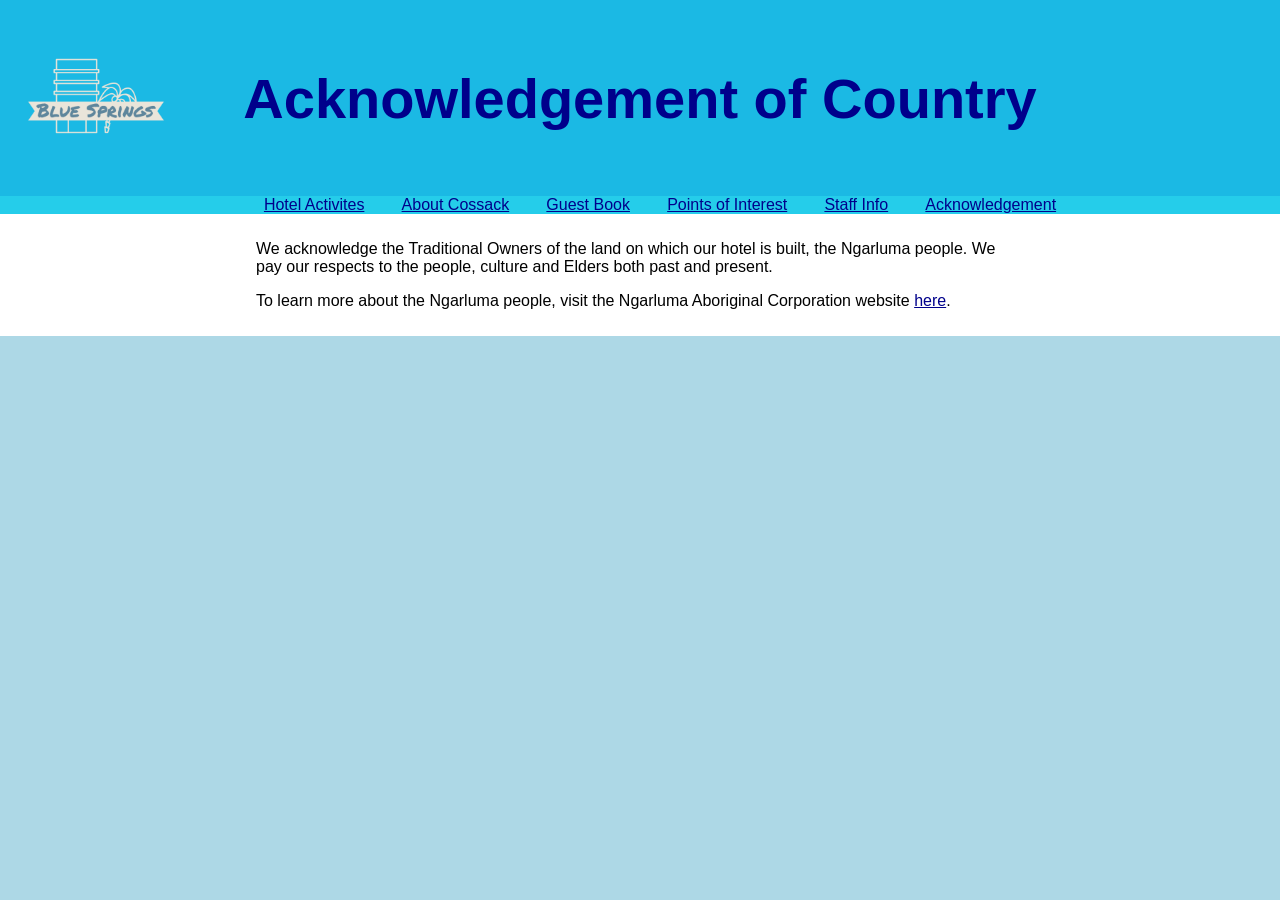
<file: acknowledge.html>
<!DOCTYPE html>
<html lang="en-AU">

<head>
    <meta charset="UTF-8">
    <meta name="viewport" content="width=device-width, initial-scale=1.0">
    <title>Acknowledgement of Country</title>
    <link rel="stylesheet" href="css/style.css">
</head>

<body>
    <header>
        <a href="index.htm">
            <img src="images\Blue Springs.png" alt="logo">
        </a>
        <h1>Acknowledgement of Country</h1>
    </header>
    <nav>
        <ul>

            <li><a href="activities.htm">Hotel Activites</a></li>
            <li><a href="cossack.htm">About Cossack</a></li>
            <li><a href="guestbook.htm">Guest Book</a></li>
            <li><a href="interest.htm">Points of Interest</a></li>
            <li><a href="staff.htm">Staff Info</a></li>
            <li><a href="acknowledge.html">Acknowledgement</a></li>
        </ul>
    </nav>
    <main>
        <article>
            <p>

                We acknowledge the Traditional Owners of the land on which our hotel is built, the Ngarluma people. We
                pay
                our respects to the people, culture and Elders both past and present.
            </p>
            <p>
                To learn more about the Ngarluma people, visit the Ngarluma Aboriginal Corporation website <a
                    href="https://www.ngarluma.com.au/">here</a>.
            </p>

        </article>
    </main>
</body>

</html>
</file>
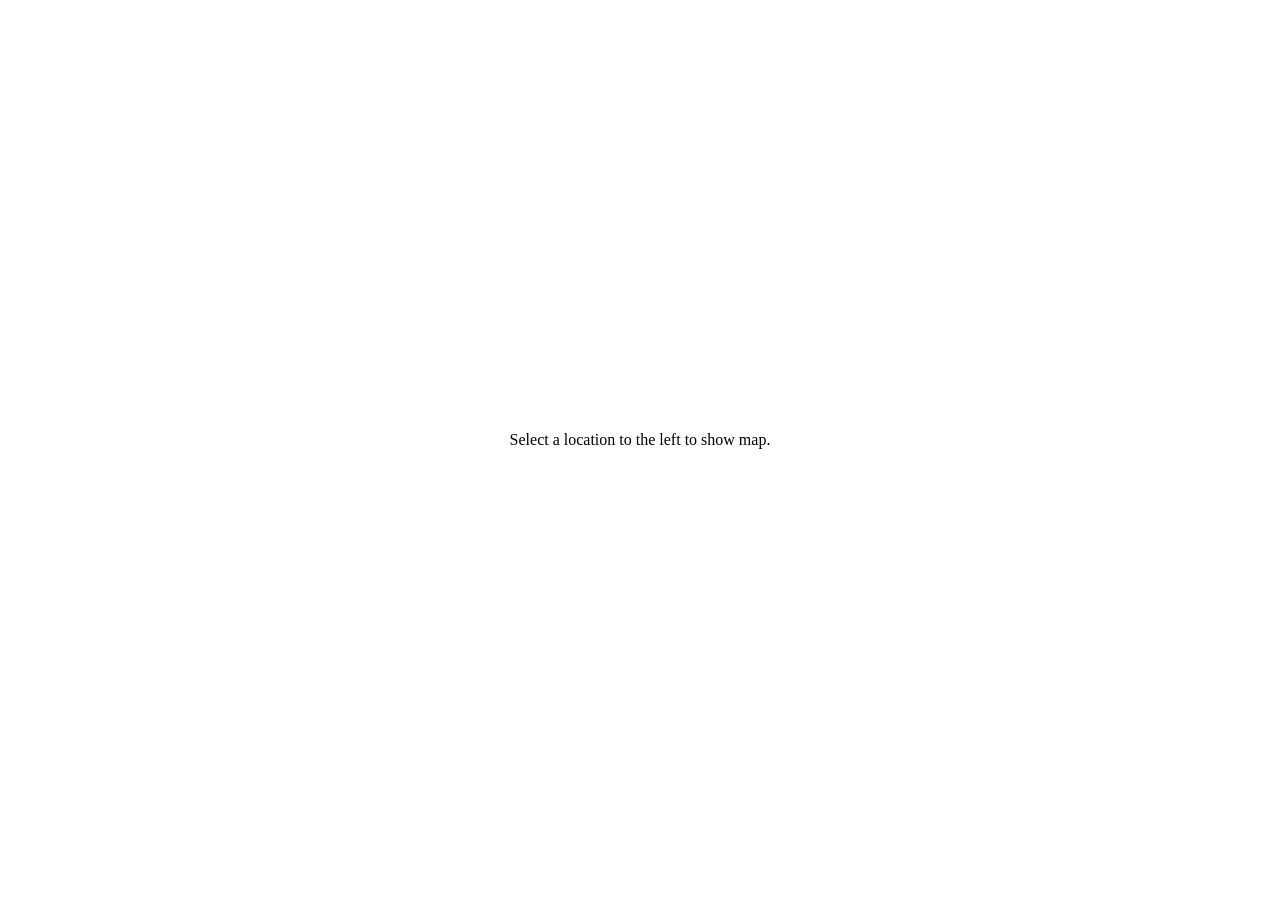
<file: iframe_prompt.htm>
<!DOCTYPE html>
<html lang="en-AU">

<head>
    <meta charset="UTF-8">
    <meta name="viewport" content="width=device-width, initial-scale=1.0">
    <title>Placeholder</title>
    <style>
        body {
            display: flex;
            align-items: center;
            justify-content: center;
            height: 96vh;
        }
    </style>
</head>

<body>
    Select a location to the left to show map.
</body>

</html>
</file>
<file: css/style.css>
* {
    box-sizing: border-box;
    font-size: 1rem;
    font-family: Calibri, Arial, sans-serif;
    color: black;
}

.horizontal {
    display: flex;
    flex-direction: row;
    justify-content: space-between;
}

a {
    color: darkblue;
}

a:visited {
    color: darkviolet;
}

a:hover {
    color: rgb(0, 50, 255);

}


@media only print {
    nav {
        display: none;
    }
}

@media (min-width:1921px),
(min-height:1921px) {
    html {
        font-size: 20px;
    }
}

body {
    margin: 0;
    background-color: lightblue;
}

main {
    padding: 10px;
    background-color: white;
    display: flex;
    align-items: center;
    flex-direction: column;
}


h1 {
    font-size: 3.5rem;
}

h2 {
    font-size: 2rem;
}

h1,
h2 {
    color: darkblue;
}


header {
    display: flex;
    justify-content: center;
    align-items: center;
    background-color: rgb(27, 185, 228);
}

header a,
header img {
    width: 15vw;
    margin: 0;

}

header h1 {
    width: 70vw;
    text-align: center;
    margin-right: 15vw;
    margin-left: 0;

}



footer {
    display: flex;
    justify-content: center;
    background-color: lightblue;
    flex-grow: 100;
}

article {
    width: 60vw;
}

nav {
    background-color: rgb(37, 205, 234);
    height: max-content;
}

nav ul {
    display: flex;
    justify-content: center;
    align-items: center;
    gap: 3%;
    margin: 0;
    height: max-content;
}

.nav-button {
    text-decoration: none;
    padding: 15px;
    text-align: center;
    width: 8.5rem;
    height: 3rem;
    padding: 10px 5px;
    margin: 0.5vw;
    display: inline-flex;
    justify-content: center;
    align-items: center;
    background-color: white;
    border: 2px solid darkslateblue;
}



.nav-button:hover {
    background-color: lightblue;
}

nav li {
    list-style: none;
    display: inline-flex;
    text-align: center;
    vertical-align: middle;
    margin: 0;
    width: 15ch;
    height: 60px;
    height: max-content;
    width: max-content;

}



/* styling for tables */
.striped,
.striped td,
.striped th {
    border-collapse: collapse;
    border: 2px solid darkslateblue;
}




.striped tr:nth-child(even) {
    background-color: white;
}

.striped tr:nth-child(odd) {
    background-color: lightblue;
}

.striped td {
    padding: 0px 3px;
}

.striped td:hover {
    background-color: lightgreen;
}

.vid {
    border-radius: 10px;
    border: 2px solid darkslateblue;
    width: 450px;
    padding: 0px;
    min-height: 253.125px;
}

.striped th {
    padding: 5px;
    background-color: rgb(27, 185, 228);
    color: darkblue;
    text-align: left;
}

ul {
    margin-top: 0;
}

iframe.map {
    height: 450px;
    width: 600px;
    border: 2px solid darkslateblue;
}
</file>
